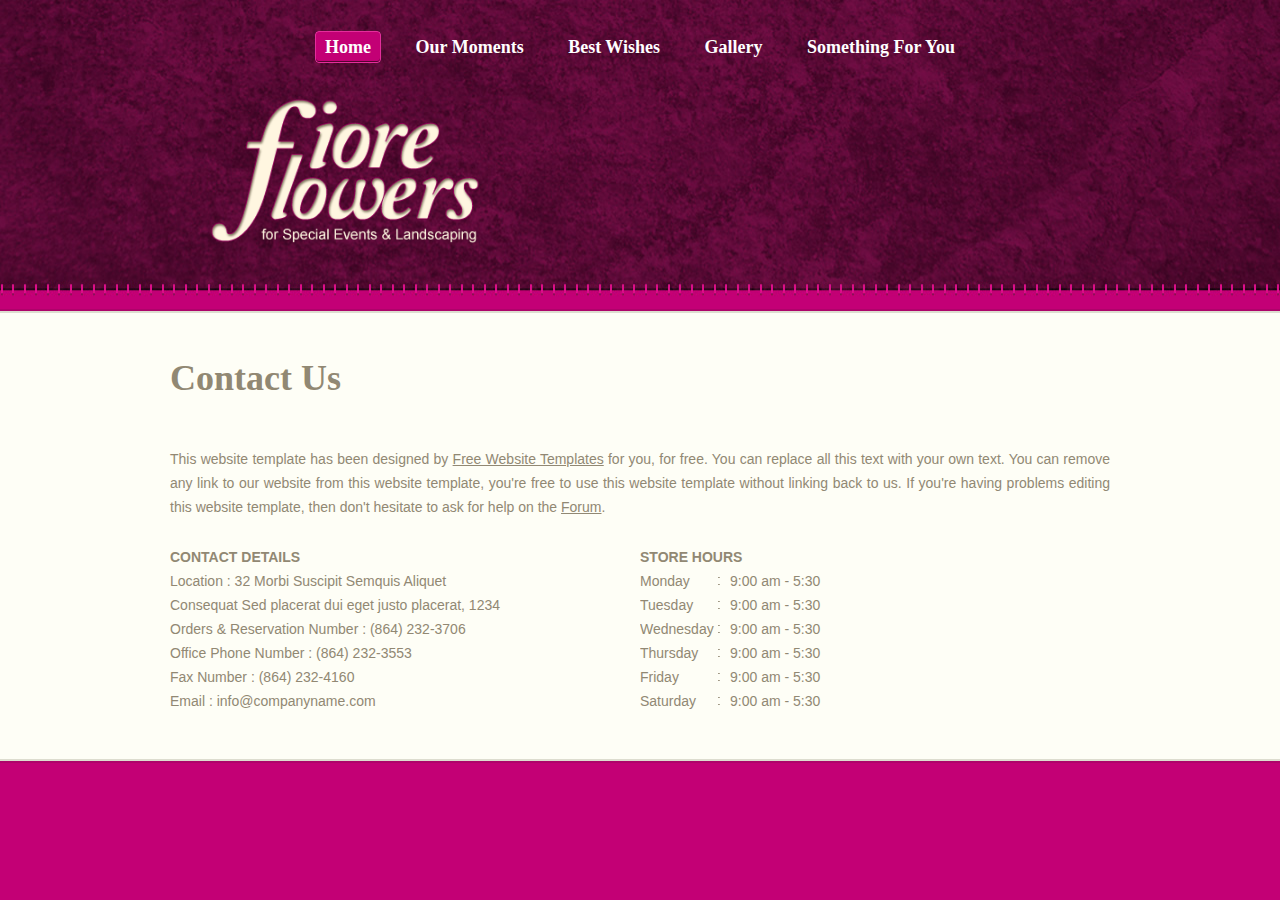
<file: contact.html>
<!DOCTYPE html>
<!-- Template by freewebsitetemplates.com -->
<html>
<head>
<meta charset="utf-8" />
<title>It's your Birthday </title>
<link rel="stylesheet" type="text/css" href="css/style.css" media="all" />
<!--[if IE 6]>
	<link rel="stylesheet" type="text/css" href="css/ie6.css" media="all" />
<![endif]-->
<!--[if IE 7]>
	<link rel="stylesheet" type="text/css" href="css/ie7.css" media="all" />
<![endif]-->

</head>
<body>
	<div id="header">
		<ul>
			<li class="selected"><a href="index.html">home</a></li>
			<li><a href="moments.html">our Moments</a></li>
			<li><a href="handling.html">Best Wishes</a></li>
			<li><a href="about.html">Gallery</a></li>
			<li><a href="about.html">something for you</a></li>
			
		</ul>
		<div class="logo">
			<a href="index.html"><img src="images/logo.gif" alt="" /></a>
		</div>
	</div>
	<div id="body">
		<div class="contact">
			<h1>contact us</h1>	
			<p>This website template has been designed by <a href="http://www.freewebsitetemplates.com/">Free Website Templates</a> for you, for free. You can replace all this text with your own text. You can remove any link to our website from this website template, you're free to use this website template without linking back to us. If you're having problems editing this website template, then don't hesitate to ask for help on the <a href="http://www.freewebsitetemplates.com/forum">Forum</a>.</p>		
			<div>
				<div>
					<h4>contact details</h4>
					<ul>
						<li>Location : 32 Morbi Suscipit Semquis Aliquet</li>
						<li>Consequat Sed placerat dui eget justo placerat, 1234</li>
						<li>Orders & Reservation Number : (864) 232-3706</li>
						<li>Office Phone Number : (864) 232-3553</li>
						<li>Fax Number : (864) 232-4160</li>
						<li>Email : info@companyname.com</li>
					</ul>
				</div>		
				<div>
					<h4>store hours</h4>
					<ul>
						<li><span>Monday</span>9:00 am - 5:30</li>
						<li><span>Tuesday</span>9:00 am - 5:30</li>
						<li><span>Wednesday</span>9:00 am - 5:30</li>
						<li><span>Thursday</span>9:00 am - 5:30</li>
						<li><span>Friday</span>9:00 am - 5:30</li>
						<li><span>Saturday</span>9:00 am - 5:30</li>				
					</ul>
				</div>	
			</div>
		</div>
	</div>
	<div id="footer">
		<div>
			<div class="connect">
				<!-- <h4>Follow us:</h4> -->
				<ul>
					<!-- <li class="facebook"><a href="http://facebook.com/freewebsitetemplates" target="_blank">facebook</a></li>
					<li class="twitter"><a href="http://twitter.com/fwtemplates" target="_blank">twitter</a></li>		 -->
				</ul>
			</div>
			<!-- <p>Copyright &copy; 2012. All rights reserved.</p> -->
		</div>
	</div>
</body>
</html>
</file>
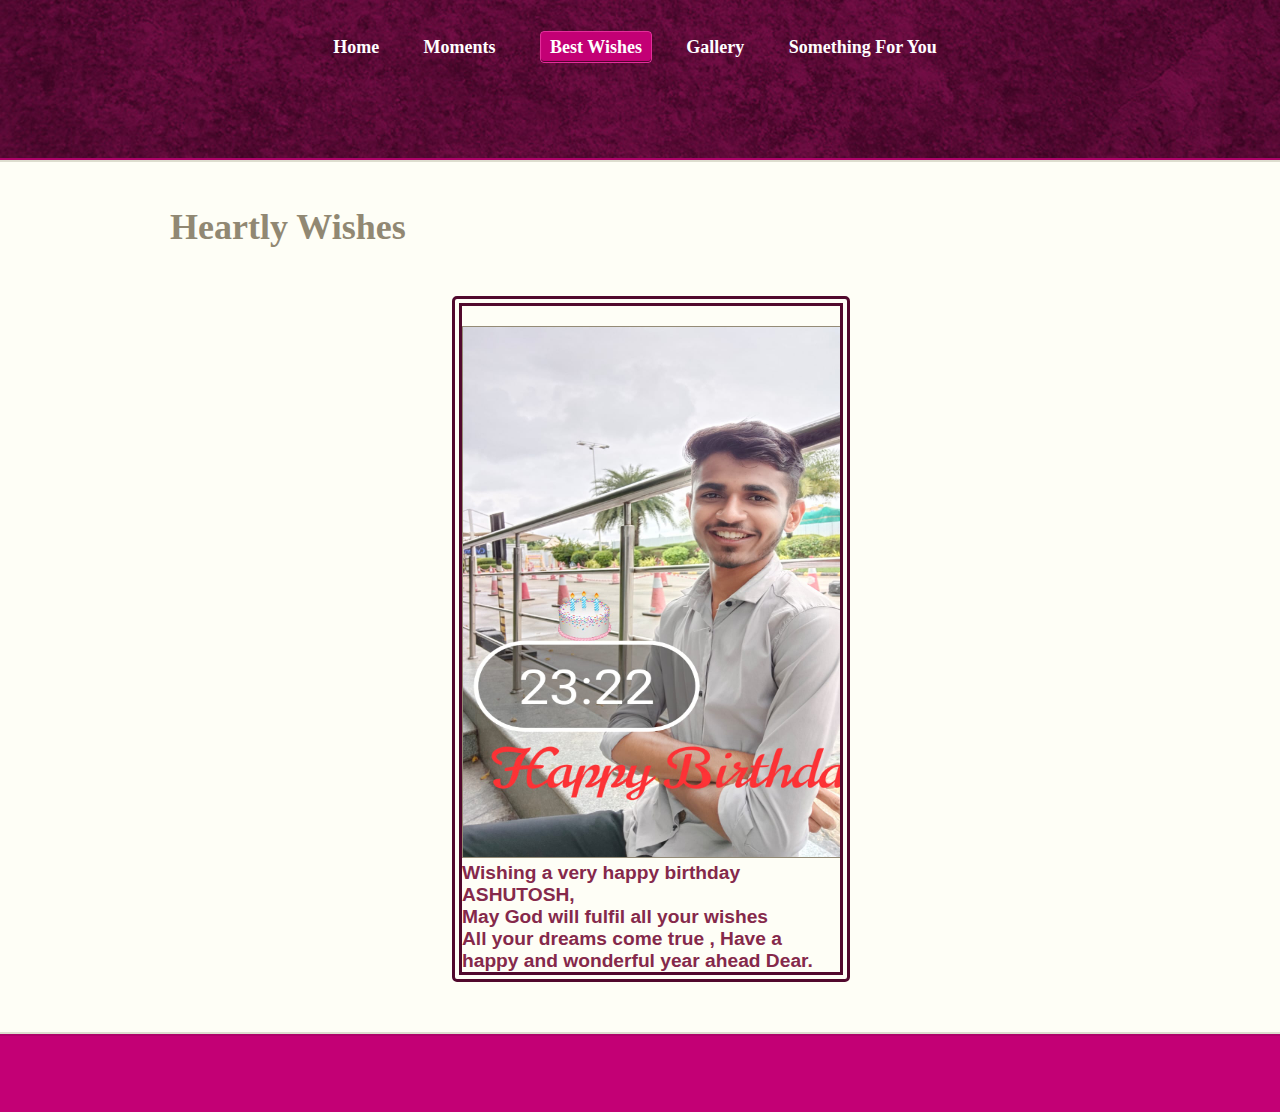
<file: handling.html>
<!DOCTYPE html>
<!-- Template by freewebsitetemplates.com -->
<html>
<head>
<meta charset="utf-8" />
<title>It's your Birthday </title>
<link rel="stylesheet" type="text/css" href="css/style.css" media="all" />
<!--[if IE 6]>
	<link rel="stylesheet" type="text/css" href="css/ie6.css" media="all" />
<![endif]-->
<!--[if IE 7]>
	<link rel="stylesheet" type="text/css" href="css/ie7.css" media="all" />
<![endif]-->
<style>
	#wish{
		border: 10px double rgb(81, 9, 45);
		border-radius: 5px;
		margin-left: auto;
	}
	#wish img{
		height: 530px;
		width: 450px;
	}
	#my-wish{
		font-weight: bold;
		color: rgb(133, 41, 75);
		font-size: larger;
	}
</style>
</head>
<body>
	<div id="header">
		<ul>
			<li ><a href="index.html">home</a></li>
			<li><a href="moments.html">Moments</a></li>
			<li class="selected"><a href="handling.html">Best Wishes</a></li>
			<li><a href="about.html">Gallery</a></li>
			<li ><a href="blog.html">something for you</a></li>
			
		</ul>
		<div class="logo">
			<!-- <a href="index.html"><img src="images/logo.gif" alt="" /></a> -->
		</div>
	</div>
	<div id="body">
		<div class="handling">
			<h1> Heartly Wishes</h1>	
			<!-- <div>
				<h3>This website template has been designed by <a href="http://www.freewebsitetemplates.com/">Free Website Templates</a> for you, for free. You can replace all this text with your own text.</h3>
				<p>You can remove any link to our website from this website template, you're free to use this website template without linking back to us. If you're having problems editing this website template, then don't hesitate to ask for help on the <a href="http://www.freewebsitetemplates.com/forum">Forum</a>.</p>			
			</div>	 -->
			<div style="margin-left:30%;">		
				<div id="wish"><img src="images/wish.jpg" alt=""  /> <span id="my-wish"> Wishing a very happy birthday ASHUTOSH,<br>May God will fulfil all your wishes <br>All your dreams come true , Have a happy and wonderful year ahead Dear.</span></div>	
			</div>
		</div>
	</div>
	<div id="footer">
		<div>
			<div class="connect">
				<!-- <h4>Follow us:</h4> -->
				<ul>
					<!-- <li class="facebook"><a href="http://facebook.com/freewebsitetemplates" target="_blank">facebook</a></li>
					<li class="twitter"><a href="http://twitter.com/fwtemplates" target="_blank">twitter</a></li>		 -->
				</ul>
			</div>
			<!-- <p>Copyright &copy; 2012. All rights reserved.</p> -->
		</div>
	</div>
</body>
</html>
</file>
<file: css/style.css>
/* Template by freewebsitetemplates.com */

body {
	background: #c30075;
	font-family: Arial, Helvetica, sans-serif;
	margin: 0;
	padding: 0;	
}
#header {
	background: url(../images/bg-header.jpg) repeat-x center top;
	margin: 0;
	padding: 0;	
	overflow: hidden;
	min-width: 960px;
}
#header ul {
	margin: 0 auto;
	overflow: hidden;
	padding: 31px 0 34px 0;	
	text-align: center;
	width: 960px;
}
#header ul li {
	display: inline-block;
	list-style: none;
	margin: 0 15px;
	padding: 0;
}	
#header ul li a {
	color: #fff;
	display: block;
	font-family: Times New Roman;
	font-size: 18px;
	font-weight: bold;
	height: 32px;
	line-height: 32px;
	margin: 0;
	padding: 0 10px 0 0;
	text-decoration: none;	
	text-transform: capitalize;
}
#header ul li.selected,
#header ul li.selected a {
	background: url(../images/menu.gif) no-repeat top left;
}

#header ul li.selected {
	background-position: 0 0;
	padding: 0 0 0 10px;
}
#header ul li.selected a {
	background-position: right -34px;
}
#header ul li a:hover {
	color: #fff6e0;	
}
#header div {
	margin: 0 auto;
	padding: 0 0 61px 10px;
	width: 960px;
}	
#header div.logo a {
	display: block;
	margin: 0;
	padding: 0;	
	width: 301px;
}
#header div.logo a img{
	margin-left: 15%;
	border: 0;
	height: 70%;
	width: 90%;
}
#body {
	background: #fefef6 url(../images/bg-content.gif) repeat-x top left;
	margin: 0;
	padding: 0;
	min-width: 960px;
}	
#body h1 {
	color: #918873;
	font-family: Times New Roman;
	font-size: 36px;
	margin: 0;
	padding: 48px 0;	
	text-transform: capitalize;
}
#body h3 {
	color: #918873;
	font-size: 16px;
	line-height: 24px;
	margin: 0;
	padding: 0;
	text-align: justify;
}
#body h3 a {
	color: #918873;	
	margin: 0;
	padding: 0;
}
#body h3 a:hover {
	color: #b7b1a1;
}
#body p {
	color: #918873;
	font-size: 14px;
	line-height: 24px;
	margin: 0;
	padding: 0;	
	text-align: justify;
}
#body p a {
	color: #918873;	
}
#body p a:hover {
	color: #b7b1a1;		
}
#body div.featured {
	background: #c30075 url(../images/bg-content.gif) repeat-x bottom left;	
	height: 338px;
	margin: 0;
	padding: 0;
}
#body div.featured div {
	margin: 0 auto;
	padding: 0 10px;
	width: 940px;
}
#body div.featured div ul {
	margin: 0;
	overflow: hidden;
	padding: 0;
	width: 480px;	
}
#body div.featured div ul li {
	float: left;
	list-style: none;
	margin: 0 20px 0 0;
	padding: 0;	
	width: 220px;
}
#body div.featured div ul li img {
	border: 2px solid #e07cb3;
	margin: 0;
	padding: 0;	
}
#body div.featured div div.section {
	position: relative;	
}
#body div.featured div div.section div {
	left: 470px;
	position: absolute;
	top: -359px;
	width: 470px;
}
#body div.featured div div.section div img {
	border: 0;
	margin: 0;
}
#body div.featured h2 {
	color: #f085c5;
	font-size: 25px;
	margin: -12px 0 0 0;
	padding: 0;	
	text-transform: capitalize;
}
#body .content {
	margin: 0 auto;
	padding: 0 0 72px 0;
	width: 960px;
}
#body .content span.heading {
	display: block;
	margin: 0;
	padding: 0;
	position: relative;	
}
#body .content span.heading img {
	left: 50px;
	position: absolute;	
	top: -47px;
	z-index: 3;
}
#body .content div {
	margin: 0;
	padding: 0;
	overflow: hidden;	
	width: 960px;
}
#body .content div ul {
	float: left;
	margin: 0;
	padding: 45px 0 0 0;	
	width: 470px;	
}
#body .content div ul li {
	background: url(../images/border.gif) repeat-x bottom left;
	list-style: none;
	margin: 0 10px 15px 0;
	padding: 0 0 18px 0;	
}
#body .content div ul li:last-child {
	background: none;	
}
#body .content div div ul li a {
	text-decoration: none;	
}
#body .content div div ul li a:hover span {
	color: #b7b1a1;		
}
#body .content div div ul li img {
	border: 0;	
}
#body .content h3 {
	color: #918873;
	font-size: 16px;
	line-height: 24px;
	margin: 0;
	padding: 0;	
}
#body .content h3 a {
	color: #918873;	
}
#body .content h3 a:hover {
	color: #b7b1a1;	
}
#body .content div ul li p {
	color: #918873;
	font-size: 14px;
	line-height: 24px;
	margin: 0;
	padding: 0;	
	text-align: justify;
}
#body .content div ul li p a {
	color: #918873;	
}
#body .content div ul li p a:hover {
	color: #b7b1a1;		
}
#body .content div div {
	float: left;
    margin: 0 10px 0 0;
    overflow: hidden;
    padding: 0 10px 0 0;
    width: 470px;
}
#body .content div div ul {
	float: none;
	margin: 0;
	overflow: hidden;
	width: 480px;
}
#body .content div div ul li {
	background: none;
	float: left;
	list-style: none;	
	margin: 0 10px 15px;
	padding: 0;
}
#body .content div div ul li span {
	color: #857b63;
	display: block;
	font-size: 14px;
	margin: 0;
	padding: 0;
	text-align: center;	
}
#body .content div div h4 {
	background: url(../images/icons.gif) no-repeat left -62px;	
	float: left;
	margin: 0 0 0 140px;
	padding: 0 0 0 30px;
}
#body .content div div h4 a {
	background: url(../images/icons.gif) no-repeat right -86px;
	color: #857b63;
	display: block;	
	height: 16px;
	font-family: Times New Roman;
	font-size: 16px;
	margin: 0;
	padding: 0 30px 0 0;
	text-decoration: none;
	text-transform: capitalize;
}
#body .content div div h4 a:hover {
	color: #b7b1a1;	
}
#body .gallery {
	margin: 0 auto;
	padding: 0;
	padding: 0 0 50px 10px;
	width: 950px;	
}
#body .gallery div {
	margin: 0;
	overflow: hidden;
	padding: 0 0 5px 0;	
}
#body .gallery div div {
	float: left;
	width: 470px;	
}
#body .gallery div ul {
	float: left;
	margin: 0;
	overflow: hidden;
	padding: 0;	
	width: 480px;
}
#body .gallery div ul li {
	float: left;
	list-style: none;
	margin: 0 10px 10px;
	padding: 0;	
}
#body .gallery div img{
	border: 0;	
}
#body .handling {
	margin: 0 auto;
	padding: 0 10px 50px 10px;	
	width: 940px;
}
#body .handling div {
	overflow: hidden;	
	padding: 0;
}
#body .handling div ul {
	float: left;
	margin: 0;
	padding: 20px 0 0;	
	width: 560px;
}
#body .handling div ul li {
	background: url(../images/bullet.gif) no-repeat 0 10px;
	list-style: none;
	margin: 0;
	padding: 0 30px 0 20px;	
}
#body .handling div div {
	float: left;
	margin: 0;
	padding: 20px 0 0;
	width: 378px;	
}
#body .handling div div img {
	border: 1px solid #948b76;	
	margin: 0;
	padding: 0;
}
#body .payment {
	margin: 0 auto;
	overflow: hidden;
	padding: 0 0 50px 0;
	width: 940px;	
}
#body .payment div {
	overflow: hidden;	
}
#body .payment div .article {
	float: left;
	margin: 0;
	padding: 0;
	width: 600px;	
}
#body .payment .section1 {
	background: url(../images/border2.gif) repeat-x bottom left;	
	margin: 0 0 20px 0;
	padding: 0 0 20px 0;
}
#body .payment .section1 .article {
	padding: 0 20px 0 0;	
}
#body .payment .section2 .article {
	padding: 0 0 0 20px;	
}
#body .payment div .article ul {
	margin: 0;
	padding: 0 0 0 10px;
}	
#body .payment div .article ul li {
	background: url(../images/bullet.gif) no-repeat 0 10px;
	list-style: none;
	margin: 0;
	padding: 0 0 0 15px;	
}
#body .payment div div {
	float: left;
	margin: 0;
	padding: 0;
	width: 320px;	
}
#body .payment div div img {
	border: 1px solid #918873;	
	margin: 0;
	padding: 0;
}
#body .about {
	margin: 0 auto;
	padding: 0 10px 50px 10px;
	width: 940px;
}	
#body .about h2 {
	color: #918873;
	font-size: 16px;
	margin: 0;
	padding: 0 0 5px 0;	
	text-transform: capitalize;
}
#body .about div {
	margin: 0;
	padding: 0 0 30px 0;
}	
#body .blog {
	margin: 0 auto;
	overflow: hidden;
	padding: 0 10px 50px 10px;
	width: 940px;	
}
#body .blog div {
	float: left;
	margin: 0;
	padding: 0;
	width: 640px;	
}
#body .blog ul {
	float: right;
	margin: 0;
	padding: 0 0 0 28px;	
	width: 272px;
}
#body .blog ul li {
	background: url(../images/border2.gif) repeat-x bottom left;
	list-style: none;
	margin: 0 0 15px;
	padding: 0 0 15px;	
}
#body .blog ul li h3 {
	font-size: 14px;	
}
#body .blog ul li:last-child {
	background: none;	
}
#body .contact {
	margin: 0 auto;
	padding: 0 10px 50px 10px;
	width: 940px;	
}
#body .contact div {
	overflow: hidden;
	margin: 0;
	padding: 0;	
}
#body .contact div div {
	float: left;
	width: 470px;	
}
#body .contact ul {
	margin: 0;
	padding: 0;	
}
#body .contact ul li {
	color: #918873;
	font-size: 14px;
	list-style: none;
	margin: 0;
	padding: 8px 0 0;	
}
#body .contact ul li span {
	background: url(../images/colon.gif) no-repeat center right;
	display: inline-block;
	margin: 0 10px 0 0;
	padding: 0;
	width: 80px;
}
#body .contact div h4 {
	color: #918873;
	font-size: 14px;
	margin: 0;
	padding: 30px 0 0;
	text-transform: uppercase;	
}
#footer{
	background: url(../images/bg-footer.gif) repeat-x top left;
	margin: 0;
	padding: 40px 0;	
}

#footer div {
	margin: 0 auto;
	overflow: hidden;
	padding: 0;
	width: 940px;	
}
#footer div .connect {
	float: left;
	overflow: hidden;	
	width: auto;
}
#footer div .connect h4 {
	color: #e794c6;
	float: left;	
	font-size: 14px;
	font-weight: bold;
	line-height: 28px;
	margin: 0;
	padding: 0;
}
#footer div .connect ul {
	float: left;
	margin: 0;
	padding: 0;	
	overflow: hidden;
	width: 200px;
}
#footer div .connect ul li {
	float: left;
	list-style: none;
	margin: 0 0 0 15px;
	padding: 0;	
}
#footer div .connect ul li a {
	display: block;	
	height: 26px;
	width: 38px;
	text-indent: -99999em;
}
#footer div .connect ul li.facebook a {
	background: url(../images/icons.gif) no-repeat 0 0;	
}
#footer div .connect ul li.twitter a {
	background: url(../images/icons.gif) no-repeat 0 -30px;	
}
#footer div p {
	color: #e794c6;
	float: right;
	font-size: 12px;
}
</file>
<file: css/ie6.css>
#header ul li {
	display: inline;
}
#header ul li a {
	display: inline-block;
}
#body div.featured div ul {
	padding: 0 0 0 10px;	
}
#body div.featured div div.section div {
	left: 480px;
	top: -353px;
}
#body .content div div ul li {
	margin: 0 8px 15px;
}
#body .content div div h4 {
	margin: 0 0 0 80px;
}
#body .content div div h4 a {
	text-align: center;
	width: 130px;
}
#body .gallery h3 {
	margin: 15px 0 0;
}
#body .gallery div ul li {
	margin: 0 8px 10px;
}
</file>
<file: css/ie7.css>
#header ul li {
	display: inline;
}
#header ul li a {
	display: inline-block;
}
#body div.featured div div.section div {
	top: -353px;
}
</file>
